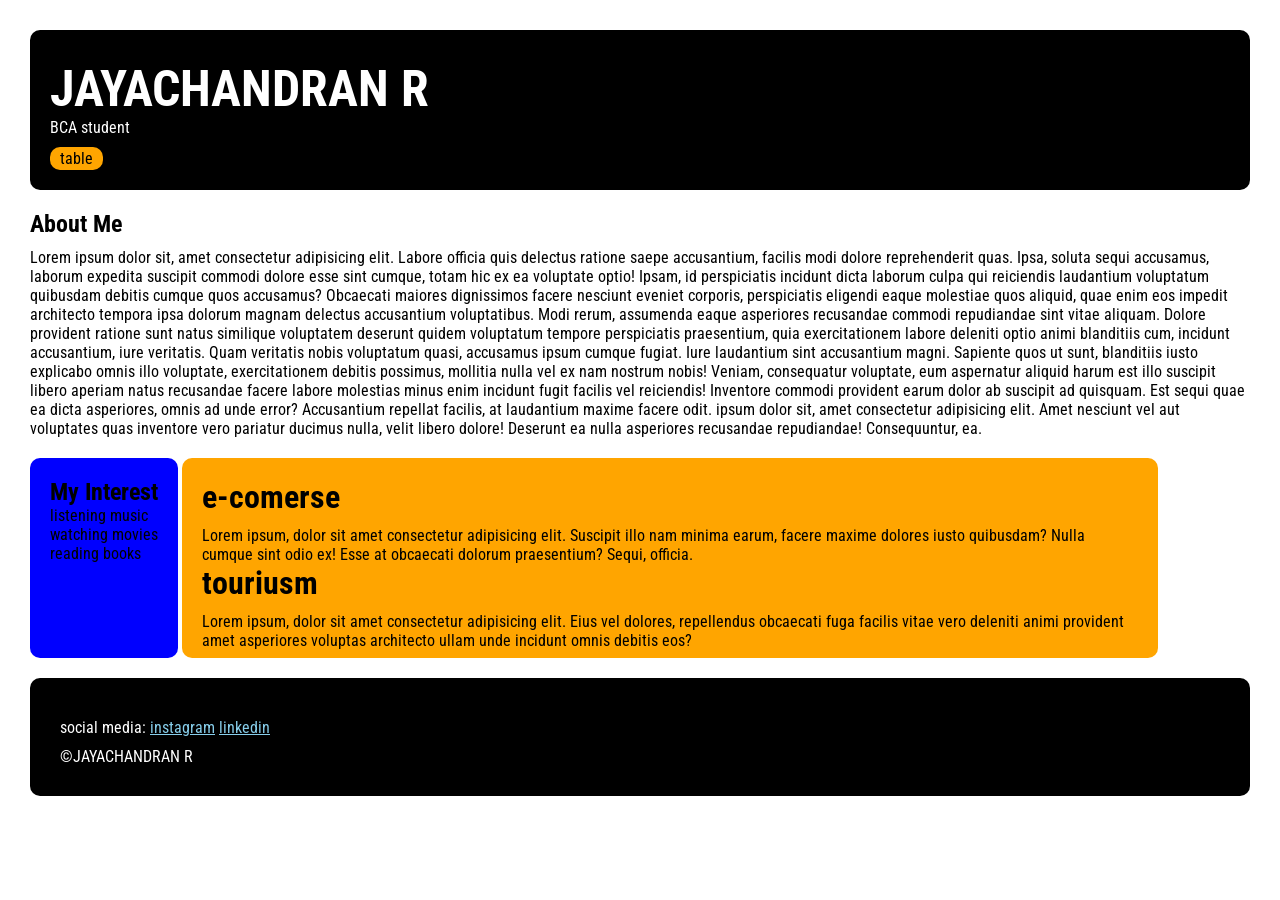
<file: index.html>
<!DOCTYPE html>
<html>
    <head>
        <title>Portfolio</title>
        <link rel="stylesheet" href="style.css"> 
        <link rel="preconnect" href="https://fonts.googleapis.com">
<link rel="preconnect" href="https://fonts.gstatic.com" crossorigin>
<link href="https://fonts.googleapis.com/css2?family=Roboto+Condensed:ital,wght@0,100..900;1,100..900&display=swap" rel="stylesheet">
    </head>
    <body>
        <div class="container">
       <div class="section-one">
         <h1 class="section-one__title">JAYACHANDRAN R</h1>
         <p class="section-one__desc">BCA student</p>
        <a class="section-one__table" href="contact.html" target="_blank">table</a>
        </div>
        <div class="section-two">
            <h2 class="section-two__title">About Me</h2>
            <p class="section-two__desc">Lorem ipsum dolor sit, amet consectetur adipisicing elit. Labore officia quis delectus ratione saepe accusantium, facilis modi dolore reprehenderit quas. Ipsa, soluta sequi accusamus, laborum expedita suscipit commodi dolore esse sint cumque, totam hic ex ea voluptate optio! Ipsam, id perspiciatis incidunt dicta laborum culpa qui reiciendis laudantium voluptatum quibusdam debitis cumque quos accusamus? Obcaecati maiores dignissimos facere nesciunt eveniet corporis, perspiciatis eligendi eaque molestiae quos aliquid, quae enim eos impedit architecto tempora ipsa dolorum magnam delectus accusantium voluptatibus. Modi rerum, assumenda eaque asperiores recusandae commodi repudiandae sint vitae aliquam. Dolore provident ratione sunt natus similique voluptatem deserunt quidem voluptatum tempore perspiciatis praesentium, quia exercitationem labore deleniti optio animi blanditiis cum, incidunt accusantium, iure veritatis. Quam veritatis nobis voluptatum quasi, accusamus ipsum cumque fugiat. Iure laudantium sint accusantium magni. Sapiente quos ut sunt, blanditiis iusto explicabo omnis illo voluptate, exercitationem debitis possimus, mollitia nulla vel ex nam nostrum nobis! Veniam, consequatur voluptate, eum aspernatur aliquid harum est illo suscipit libero aperiam natus recusandae facere labore molestias minus enim incidunt fugit facilis vel reiciendis! Inventore commodi provident earum dolor ab suscipit ad quisquam. Est sequi quae ea dicta asperiores, omnis ad unde error? Accusantium repellat facilis, at laudantium maxime facere odit. ipsum dolor sit, amet consectetur adipisicing elit. Amet nesciunt vel aut voluptates quas inventore vero pariatur ducimus nulla, velit libero dolore! Deserunt ea nulla asperiores recusandae repudiandae! Consequuntur, ea.</p>
            <div class="section-three">
                <h2 class="section-three__title">My Interest</h2>
                <ol class="section-three__orderlist">
                    <li>listening music</li>
            <li>watching movies</li>
            <li>reading books</li>
        </ol>
        </div>
        <div class="section-four">
            <ol class="section-four__orderlist">
            <li>
                <h1 class="section-four__title">e-comerse</h1>
                <p class="section-four__desc">Lorem ipsum, dolor sit amet consectetur adipisicing elit. Suscipit illo nam minima earum, facere maxime dolores iusto quibusdam? Nulla cumque sint odio ex! Esse at obcaecati dolorum praesentium? Sequi, officia.</p>
            </li>
            <li>
                <h1 class="section-four__title">touriusm</h1>
                <p class="section-four__desc">Lorem ipsum, dolor sit amet consectetur adipisicing elit. Eius vel dolores, repellendus obcaecati fuga facilis vitae vero deleniti animi provident amet asperiores voluptas architecto ullam unde incidunt omnis debitis eos?</p>

            </li>
        </ol>
        </div>
        <div class="section-five">
        <p class="section-five__desc">social media:
            <a href="https://www.instagram.com/" target="blank">instagram</a>
            <a href="https://www.linkedin.com/" target="blank">linkedin</a>
        </p>
        <p class="section-five__desc">&copy;JAYACHANDRAN R</p>
        </div>
        </div>
    </body>
</html>
</file>
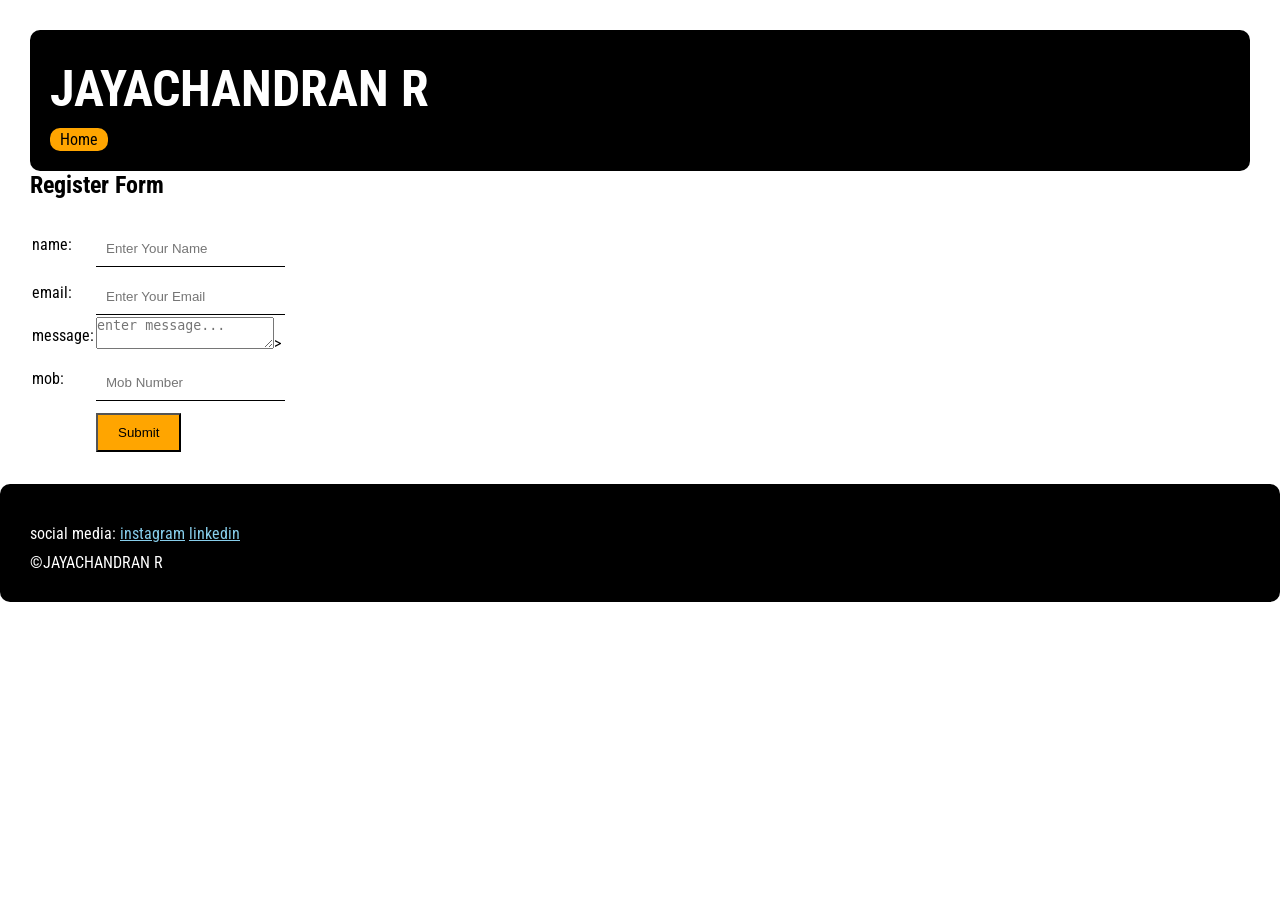
<file: contact.html>
<!DOCTYPE html>
<html>
    <head>
       <title>Portfolio</title>
        <link rel="stylesheet" href="style.css"> 
        <link rel="preconnect" href="https://fonts.googleapis.com">
<link rel="preconnect" href="https://fonts.gstatic.com" crossorigin>
<link href="https://fonts.googleapis.com/css2?family=Roboto+Condensed:ital,wght@0,100..900;1,100..900&display=swap" rel="stylesheet">
    </head>
    <body>
        <div class="container">
       <div class="section-one">
         <h1 class="section-one__title">JAYACHANDRAN R</h1>
        <a class="section-one__table" href="index.html" target="_blank">Home</a>
        </div>
        <h2>Register Form </h2>
        <form action="https://www.instagram.com/">
            <div class="contact-form"></div>
            <table>
                <tr>
                    <td>name:</td>
                    <td><input type="text" placeholder="Enter Your Name" class="contact-form__input"></td>
                </tr>
                <tr>
                    <td>email:</td>
                    <td><input type="email" placeholder="Enter Your Email" class="contact-form__input"></td>
                </tr>
                <tr>
                    <td>message:</td>
                    <td><textarea placeholder="enter message..."class="contact-form__textarea"></textarea>>
                    </td>
                </tr>
                <tr>
                    <td>mob:</td>
                    <td><input type="number" placeholder="Mob Number" class="contact-form__input" ></td>
                </tr>
                <td></td>
                <td><input type="submit" target="blank" class="contact-form__submit"></td>
            </table>

        </form>
        </div>
         <div class="section-five">
        <p class="section-five__desc">social media:
            <a href="https://www.instagram.com/" target="blank">instagram</a>
            <a href="https://www.linkedin.com/" target="blank">linkedin</a>
        </p>
        <p class="section-five__desc">&copy;JAYACHANDRAN R</p>
        </div>
    </div>
    </body>
</html>
</file>
<file: style.css>
*{
    padding: 0;
    margin: 0;
}
body{
  font-family: "Roboto Condensed", sans-serif;
}
.container{
    padding:10px;
    margin: 20px;
}
.section-one{
    background-color:black;
    color:white;
    padding:20px;
    border-radius:10px;
}
.section-one__table{
    background-color:orange;
    color:black;
    text-decoration:none;
    padding-left:10px;
    padding-right:10px;
    padding-top:2px;
    padding-bottom:2px;
    display:inline-block;
    border-radius:10px;
    margin-top:10px;
}
.section-one__title{
    font-size:50px;
    margin-top:10px;
}
.section-two,.section-three,.section-four,.section-five{
    margin-top:20px;
}
.section-two__desc,.section-three__desc,.section-four__desc,.section-five__desc{
    margin-top:10px;
}
.section-five{
    background-color:black;
    color:white;
    padding:30px;
    border-radius:10px;
}
.section-five__desc a{
    color:skyblue;
}
.section-four li,.section-three li{
    list-style:none;
}
.section-three{
    background-color:blue;
    color:black;
    height:200px;
    padding:20px;
    display:inline-block;
    vertical-align:top;
    border-radius:10px;
    box-sizing:border-box;
}
.section-four{
    background-color:orange;
    color:black;
    height:200px;
    padding:20px;
    display:inline-block;
    vertical-align:top;
    border-radius:10px;
    box-sizing:border-box;
    width:80%;
}
.contact-form{
    margin-top:20px;
}
.contact-form__input,.contact-fgorm__textarea,.contact-form__submit{
    margin-top:10px;
}
.contact-form__input{
    padding:10PX;
    border:none;
    border-bottom:solid black 1px;
}
.contact-form__textaresa{
     padding:10PX;
    border:none;
    border:solid black 1px;
}
.contact-form__submit{
    padding-bottom:10px;
    padding-top:10px;
    padding-left:20px;
    padding-right:20px;
    background-color:orange;
    color:black;
}
</file>
